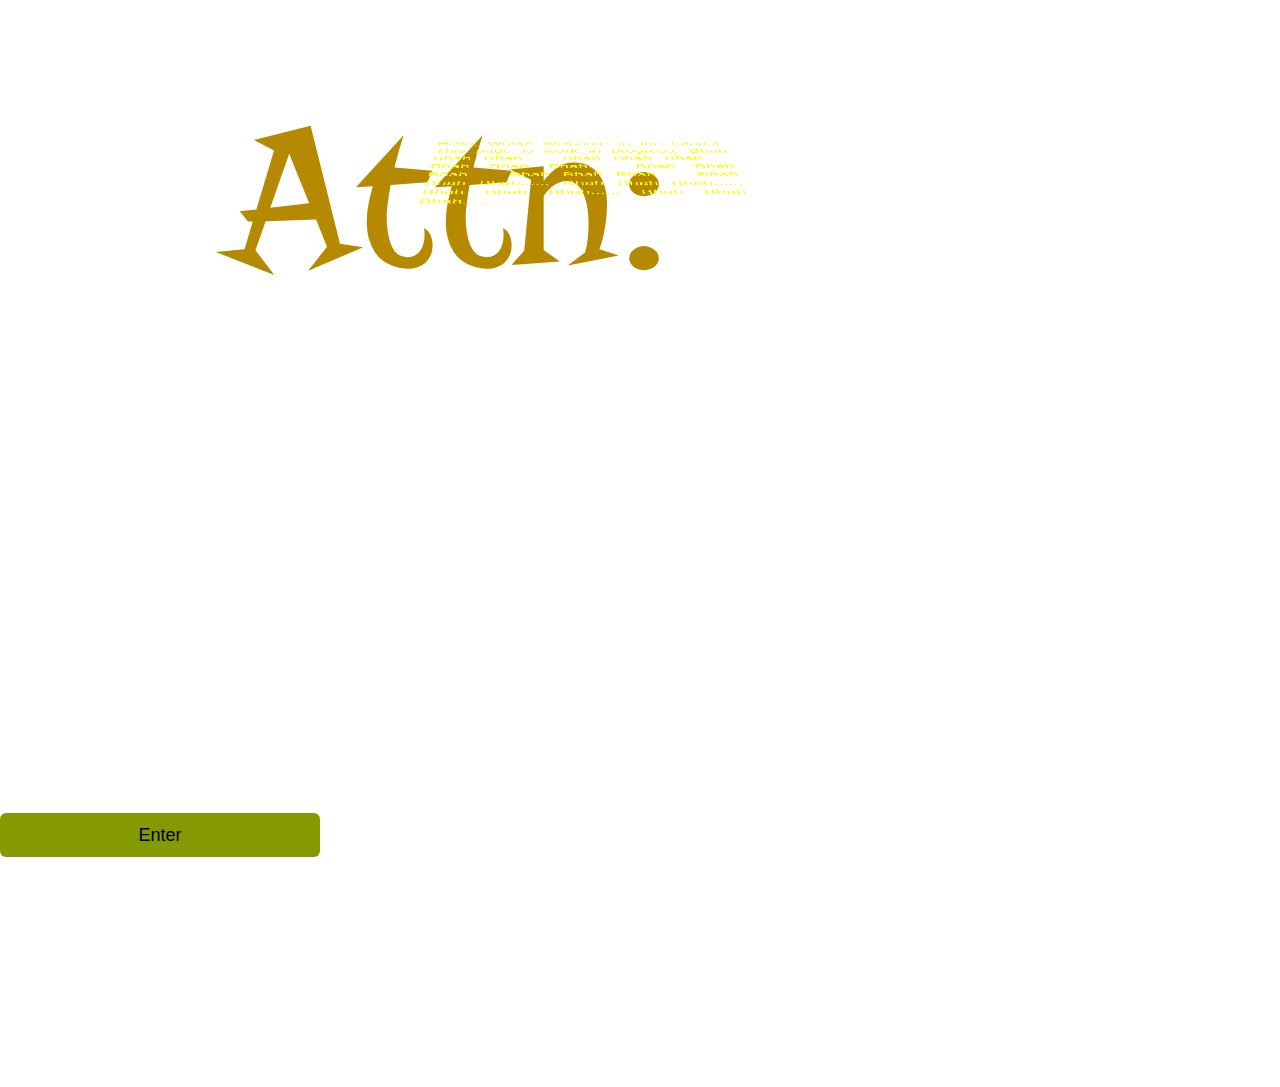
<file: index.html>
<!DOCTYPE html>
<html>
    <head>
        <meta charset='utf-8'>
        <meta name='viewport' content="width=device-width, initial-scale=1">
        
        <link href="https://fonts.googleapis.com/css?family=Risque" rel="stylesheet">
        <link href="static/css/animate.css" rel="stylesheet">
        <script src="https://ajax.googleapis.com/ajax/libs/jquery/3.1.0/jquery.min.js"></script>
        <script src="http://maxcdn.bootstrapcdn.com/bootstrap/3.3.7/js/bootstrap.min.js"></script>
        <link rel="stylesheet" href="http://maxcdn.bootstrapcdn.com/bootstrap/3.3.7/css/bootstrap.min.css">
        <link href="https://fonts.googleapis.com/css?family=Acme|Risque|Special+Elite" rel="stylesheet">
        <style>
            body {
                background-image: url('http://karenpalmer.com/wp-content/uploads/2016/01/Stars.jpg');
                margin-top: -230px;
                margin-bottom: 0;
            }
            
            .text-center {
                text-align: center;
            }
            @media screen and (min-width: 1000px) {
                .button {
                    margin-top: -5%;
                }
            }
            @-webkit-keyframes mymove {
                10% { color: #cb4b16; }
                25% { color: #dc322f; }
                40% { color: #d33682; }
                55% { color: #6c71c4; }
                75% { color: #268bd2; }
                90% { color: #2aa198; }
                100% { color: #859900; }
            }
            @keyframes mymove {
                10% { color: #cb4b16; }
                25% { color: #dc322f; }
                40% { color: #d33682; }
                55% { color: #6c71c4; }
                75% { color: #268bd2; }
                90% { color: #2aa198; }
                100% { color: #859900; }
            }
            .attn {
                color: #b58900;
                -webkit-animation: mymove 5s infinite;
                animation: mymove 5s infinite;
                z-index: 999;
            }
            .button {
                background-color: #859900;
                border: none;
                text-align: center;
                -webkit-transition-duration: 0.4s;
                transition-duration: 0.4s;
                cursor: pointer;
                margin-top: 14.5%;
            }
            .button:hover {
                background-color: yellow;
            }
            a {
                font-size: 20px;
                color: black;
            }
            a:hover {
                color: lightgrey;
            }
            #titles {
                position: absolute;
                width: 18em;
                height: 50em;
                bottom: 0;
                left: 50%;
                margin-left: -9em;
                font-size: 350%;
                text-align: justify;
                overflow: hidden;
                -webkit-transform-origin: 40% 100%;
                -moz-transform-origin: 40% 100%;
                -ms-transform-origin: 40% 100%;
                -o-transform-origin: 40% 100%;
                transform-origin: 40% 100%;
                -webkit-transform: perspective(300px) rotateX(15deg);
                -moz-transform: perspective(300px) rotateX(15deg);
                -ms-transform: perspective(300px) rotateX(15deg);
                -o-transform: perspective(300px) rotateX(15deg);
                transform: perspective(300px) rotateX(15deg);
            }

            #titles:after {
                position: absolute;
                content: ' ';
                left: 0;
                right: 0;
                top: 0;
                bottom: 60%;
                background-image: -webkit-linear-gradient(top, rgba(0,0,0,0.1) 0%, transparent 100%);
                background-image: -moz-linear-gradient(top, rgba(0,0,0,0.1) 0%, transparent 100%);
                background-image: -ms-linear-gradient(top, rgba(0,0,0,0.1) 0%, transparent 100%);
                background-image: -o-linear-gradient(top, rgba(0,0,0,0.1) 0%, transparent 100%);
                background-image: linear-gradient(top, rgba(0,0,0,0.1) 0%, transparent 100%);
                pointer-events: none;
                opacity: 0;
            }

            #titlecontent {
                position: absolute;
                -webkit-animation: scroll 20s linear 1s infinite;
                -moz-animation: scroll 20s linear 1s infinite;
                -ms-animation: scroll 20s linear 1s infinite;
                -o-animation: scroll 20s linear 1s infinite;
                animation: scroll 20s linear 1s infinite;
            }
            

            @-webkit-keyframes scroll {
                0% { top:100%;}
                50%{opacity: 0.8;}
                95%{opacity: 0;}
                100% { top: 50%; }
    }

            @-moz-keyframes scroll {
                0% { top: 100%;}
                50%{opacity: 0.8;}
                95%{opacity: 0;}
                100% { top: 50%; }
            }

            @-ms-keyframes scroll {
                0% { top: 100%;}
                50%{opacity: 0.8;}
                95%{opacity: 0;}
                100% { top: 50%; }
            }

            @-o-keyframes scroll {
                0% { top: 100%;}
                50%{opacity: 0.8;}
                95%{opacity: 0;}
                100% { top: 50%; }
            }

            @keyframes scroll {
                0% { top: 100%;}
                50%{opacity: 0.8;}
                95%{opacity: 0;}
                100% { top: 50%; }
            }

        </style>
    </head>
    <body>
        
            <div class='container'>
                    <div class="attn" style="font-family: 'Risque', cursive;font-size: 200px;">
                         <h1>Attn: </h1>
                    </div>
            </div>
              
        
        
        <div class="container">
            
                
                    <div id="titles">
                        <div id="titlecontent" >
                            <p style="color: yellow;">Hello, World! Welcome to the tutorial. This page is work in progress. Bhah Bhah Bhah...... Bhah Bhah Bhah...... Bhah Bhah Bhah......
                                Bhah Bhah Bhah...... Bhah Bhah Bhah...... Bhah Bhah Bhah...... Bhah Bhah Bhah...... Bhah Bhah Bhah...... Bhah Bhah Bhah......
                            </p>
                        </div>
                    </div>
               
        </div>  
                
        
        <a href="tutorial.html"><button type="button" class="col-md-3 btn btn-lg button">Enter</button></a>
        

        
                <script src="static/js/jquery.lettering.js"></script>
                <script src="static/js/jquery.textillate.js"></script>
                <script type="text/javascript">                        
                    $( document ).ready(function() {  
            
                        $('.attn').textillate({
                            in: {
                                effect:'shake',
                                delay: 50,
                                sequence: true
                            }
                        });
                    });
                </script>                 
    </body>
</html>
</file>
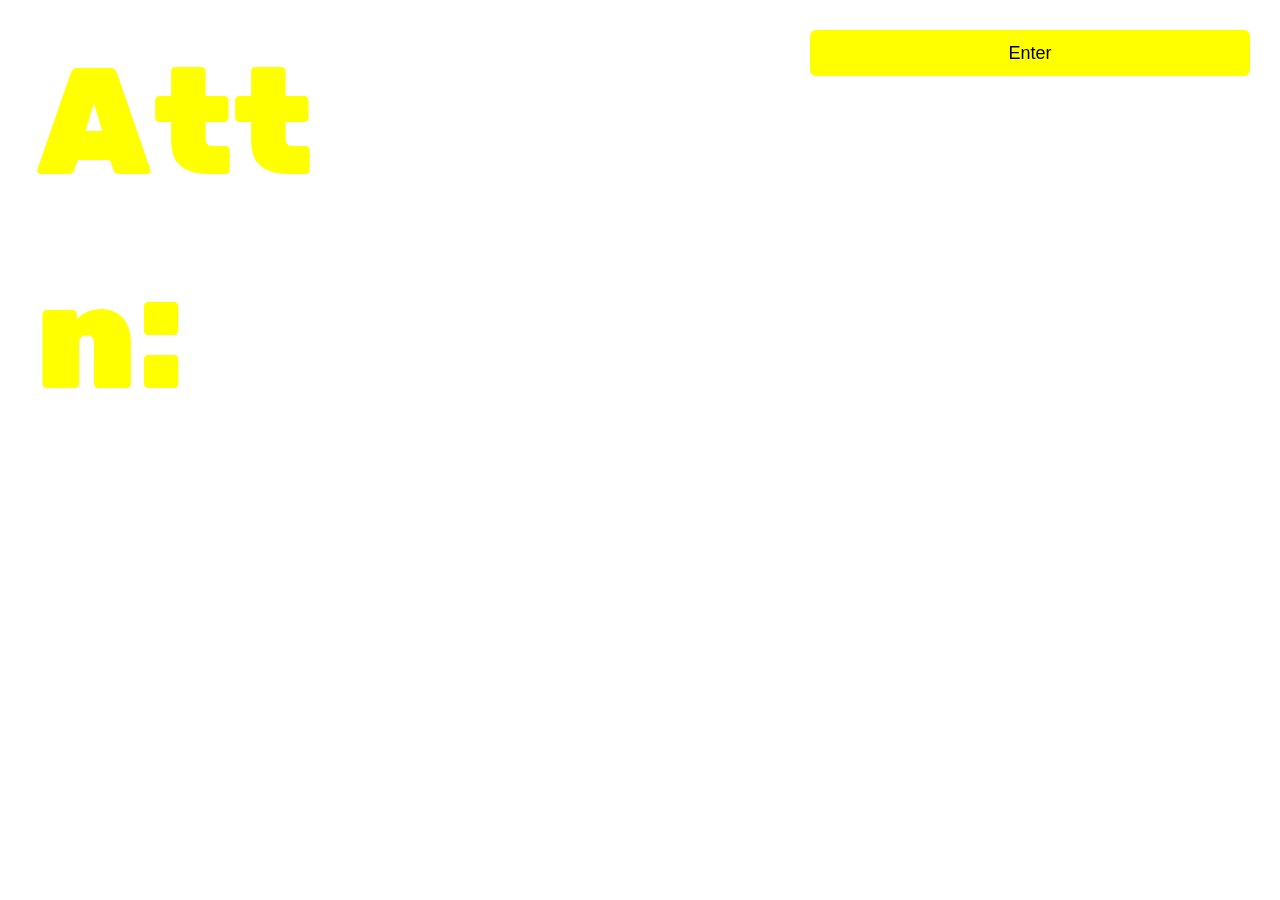
<file: starwar.html>
<!DOCTYPE html>
<html>
    <head>
        <meta charset='utf-8'>
        <meta name='viewport' content="width=device-width, initial-scale=1">
        <link href="https://fonts.googleapis.com/css?family=Rubik+One" rel="stylesheet">
        <link href="https://fonts.googleapis.com/css?family=Risque" rel="stylesheet">
        <link href="static/css/animate.css" rel="stylesheet" type="text/css">
        <link href="static/css/starwar.css" rel="stylesheet" type="text/css">
        <script src="https://ajax.googleapis.com/ajax/libs/jquery/3.1.0/jquery.min.js"></script>
        <script src="http://maxcdn.bootstrapcdn.com/bootstrap/3.3.7/js/bootstrap.min.js"></script>
        <link rel="stylesheet" href="http://maxcdn.bootstrapcdn.com/bootstrap/3.3.7/css/bootstrap.min.css">
        <link href="https://fonts.googleapis.com/css?family=Acme|Risque|Special+Elite" rel="stylesheet">
        <style></style>
            
    <body>
        <div class="container-fluid">
        <div class="row">
            <div class="col-md-4">
                <div class="attn"><h1>Attn:</h1></div>
            </div>
            <div style="float: right; width:500px;padding: 30px;">
                <a href="tutorial.html"><button class="btn btn-lg btn-block button" type="button">Enter</button></a>
            </div>
        </div>
        </div>
        
        
        <div id="wrapper">
            <div id="scroll-text">
                <p style="color:yellow;">"Star Wars galaxy" redirects here. For the video game, see Star Wars Galaxies. For the comic series named Star Wars Galaxy, see Star Wars (UK comics).</p>
                <p style="color:yellow;">Blah...Blah...Blah...Blah...Blah...Blah...Blah...Blah...Blah...Blah...Blah...Blah...Blah...Blah...Blah...</p>
            </div>
        </div>
        
        
<!-----------------------------------------------------------------------------------------------------------------------------
-------------------------------------------JS----------------------------------------------------------------------------------
------------------------------------------------------------------------------------------------------------------------------>
        <script src="static/js/jquery.lettering.js"></script>
        <script src="static/js/jquery.textillate.js"></script>
        <script type="text/javascript">                        
            $( document ).ready(function() {  
            
                $('.attn').textillate({
                    in: {
                        effect:'flash',
                        delay: 20,
                        sync: true,
                        loop: true
                    }
                });
            });
        </script>
        
        <iframe width="0" height="0" src="https://www.youtube.com/embed/FqE6VYfg0kg?autoplay=1&loop=1&playlist=FqE6VYfg0kg" frameborder="0" allowfullscreen></iframe>
    </body>   
</html>
</file>
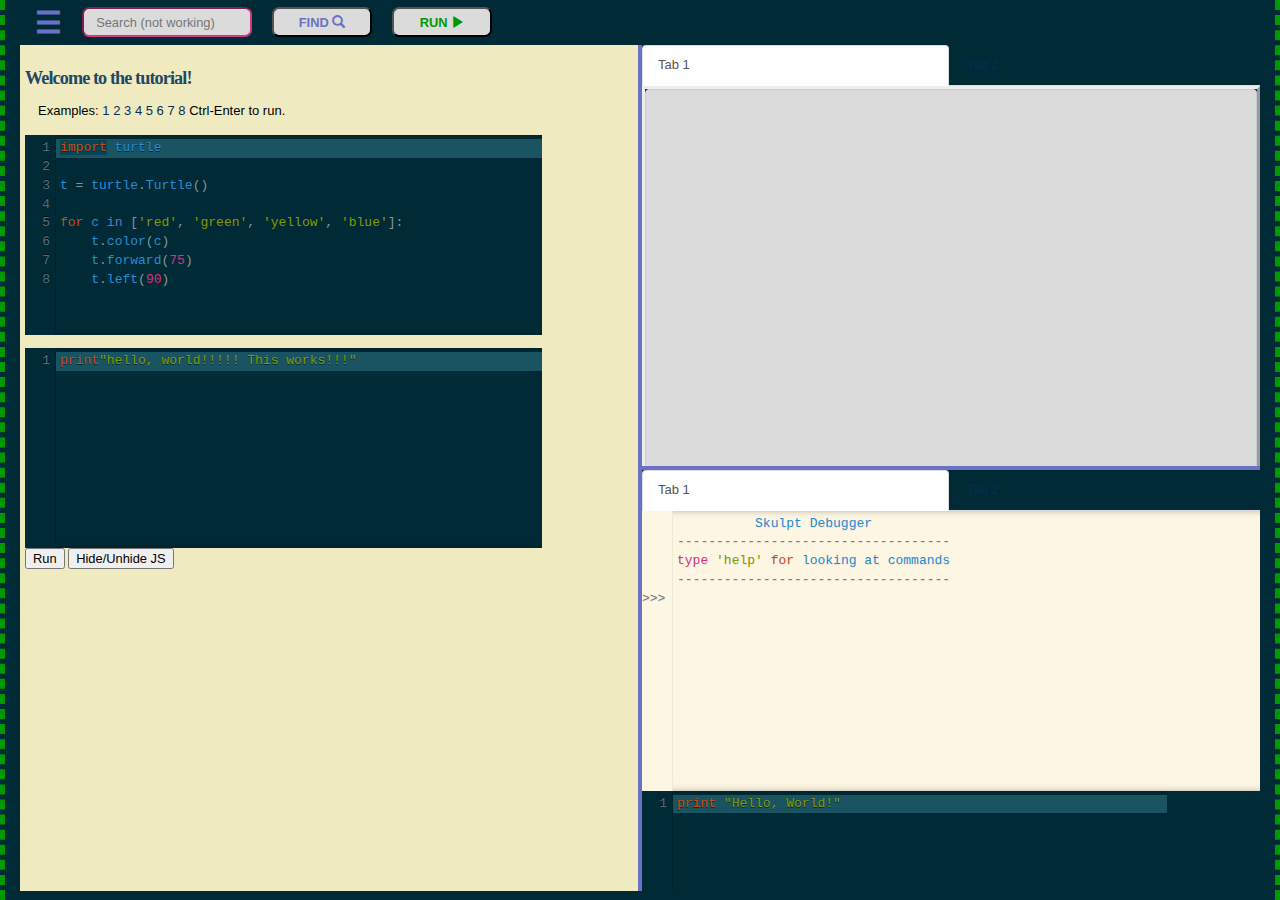
<file: tutorial.html>
<html style="background-color: #002b36; border-width:5px; border-style: none dashed; border-color: #090;"> 
    <head onclick="closeNav()" style="background-color: #cb4b16;"> 
	<meta charset="utf-8">
        
	<link rel="stylesheet" href="http://www.w3schools.com/lib/w3.css">
        <link rel="stylesheet" href="http://maxcdn.bootstrapcdn.com/bootstrap/3.3.7/css/bootstrap.min.css">
	<link rel="stylesheet" href="static/css/stylesheet_tut.css" type="text/css">
	<link rel="stylesheet" type="text/css" media="all" href="static/css/codemirror.css">
	<link rel="stylesheet" type="text/css" media="all" href="static/css/solarized.css">
    	<link rel="stylesheet" type="text/css" media="all" href="static/css/main.css">
    	<link rel="stylesheet" type="text/css" media="all" href="static/css/show-hint.css">
	<link rel="stylesheet" type="text/css" media="all" href="static/css/simplescrollbars.css">
	<script src="https://ajax.googleapis.com/ajax/libs/jquery/1.12.4/jquery.min.js"></script>
	<script type="text/javascript" src="https://ajax.googleapis.com/ajax/libs/jquery/2.2.0/jquery.min.js"></script>
    	<script src="static/js/codemirrorrepl.js" type="text/javascript"></script>
    	<script src="static/js/repl.js" type="text/javascript"></script>
    	<script src="static/js/python.js" type="text/javascript"></script>
    	<script src="static/js/skulpt.min.js" type="text/javascript"></script>
    	<script src="static/js/debugger.js" type="text/javascript"></script>
    	<script src="static/js/skulpt-stdlib.js" type="text/javascript"></script>
    	<script src="static/js/editor.js" type="text/javascript"></script>
    	<script src="static/js/debugger_cm.js" type="text/javascript"></script>
	<script src="static/js/closebrackets.js"></script>
	<script src="static/js/active-line.js"></script>
        <script src="static/js/matchbrackets.js"></script>
	<script src="static/js/fullscreen.js"></script>
	<script src="static/js/markdown.js"></script>
	<script src="static/js/bootbox.js"></script>
	<script src="static/js/bootstrap.min.js"></script>
	<script src="static/js/bootstrap.js"></script>
	<script src="static/js/jquery-1.11.2.min.js"></script>
        <script src="static/js/annotatescrollbar.js"></script>
        <script src="static/js/matchesonscrollbar.js"></script>
        <script src="static/js/searchcursor.js"></script>
        <script src="static/js/match-highlighter.js"></script>
	<script src="static/js/simplescrollbars.js"></script>
	<!--<script src="static/js/javascript.js"></script>-->
	<title>Tutorial Page</title>
        <style>
            .top-right-tab {
                width: 50%;
            }
            .bottom-right-tab {
                width: 50%;
            }
        </style>
    </head> 
 
<body id="myPage" style="background-color: #002b36; transition: background-color .5s;">
<script>
var nav_bool = 0;
function onNav() {
        if (nav_bool == 0){
                nav_bool = 1;
                document.getElementById("mySidenav").style.width = "250px";
                document.getElementById("main").style.marginLeft = "250px";
                document.getElementById("main").style.opacity = "0.50";
        }
        else{
                nav_bool = 0;
                document.getElementById("mySidenav").style.width = "0";
                document.getElementById("main").style.marginLeft= "0";
                document.getElementById("main").style.opacity = "1";
        }
}

function closeNav() {
        nav_bool = false;
        document.getElementById("mySidenav").style.width = "0";
        document.getElementById("main").style.marginLeft= "0";
        document.getElementById("main").style.opacity = "1";
}


</script>

<!---------------------------------------------------------------------------------->
<!---------------------Sidebar Popout----------------------------------------------->
<!---------------------------------------------------------------------------------->

	<div id="mySidenav" class="sidenav">
	  <a href="javascript:void(0)" class="closebtn" onclick="onNav()">&times;</a>
	  <a href="#" >About</a>
	  <a href="#" >Services</a>
	  <a href="#" >Clients</a>
	  <a href="#" >Contact</a>
	</div>

<!---------------------------------------------------------------------------------->
<!---------------------Top Navbar--------------------------------------------------->
<!---------------------------------------------------------------------------------->

	<div class="row" id="nav_bah">
		<div id="side_nav_bah" style="font-size: 30px; cursor: pointer; float: left;" onclick="onNav()"><b>&#9776;</b></div>
	        <input id="search_box" type="text" placeholder="  Search (not working)" style="float: left;">
	        <button id="search_button" type="button" style="float: left;"><b>FIND</b> <span class="glyphicon glyphicon-search"></span></button>
		<button id="run_python" type="button" style="float: left;"><b>RUN</b> <span class="glyphicon glyphicon-play"></span></button>
        </div>

<!---------------------------------------------------------------------------------->
<!---------------------------------------------------------------------------------->
<!---------------------------------------------------------------------------------->

<div id="main" onclick="closeNav()">
	<div class="container-fluid" style="margin:0px; overflow: hidden; height: 94%;">
		<div id="a" class="split split-horizontal scrollh" style="padding: 5px; overflow-y: scroll; background-color: #f0eac1;">


	<!------------------->
	<!- Math and Python ->
	<!- Tutorial Chpt.1 ->
	<!- Moded:01-14-16  ->
<!---------------------------------------------------------------------------------->
<!---------------------------------------------------------------------------------->
<!---------------------------------------------------------------------------------->
			<h2><b>Welcome to the tutorial!</b></h2>

			<p>Examples:
				<a href="#" id="codeexample1">1</a>
				<a href="#" id="codeexample2">2</a>
				<a href="#" id="codeexample3">3</a>
				<a href="#" id="codeexample4">4</a>
				<a href="#" id="codeexample5">5</a>
				<a href="#" id="codeexample6">6</a>
				<a href="#" id="codeexample7">7</a>
				<a href="#" id="codeexample8">8</a>
				Ctrl-Enter to run.
			</p>
			<textarea id="code" style="margin-left: 10px; width:50%; overflow-y: scroll;" class="scrollh">
import turtle

t = turtle.Turtle()

for c in ['red', 'green', 'yellow', 'blue']:
    t.color(c)
    t.forward(75)
    t.left(90)</textarea>
			<p id='result'></p>
			<textarea id="code2" style="height: 200px; ovrflow-y: scroll;">
print"hello, world!!!!! This works!!!"</textarea>
			<!--<textarea id="debugger_cm" style="height: 150px;" ></textarea>-->
			<button id="skulpt_run">Run</button>
			<button id="skulpt_js_output" onclick="var cm = $('.CodeMirror')[2].CodeMirror;$(cm.getWrapperElement()).toggle()">Hide/Unhide JS</button>
			<!--<textarea id="codeoutput" rows="30" cols="85" style="overflow-y: scroll">print "Hello, World!"</textarea>-->

<!---------------------------------------------------------------------------------->
<!--------------By Michael Borden and Tsz Ling Mo----------------------------------->
<!---------------------------------------------------------------------------------->



<!---------------------------------------------------------------------------------->
<!--------------Output/Debugging (right side)------------------------------------------------->
<!---------------------------------------------------------------------------------->

		</div>
		<div id="b" class="split split-horizontal" style="background-color: #002b36;">
			<!--<p>Output: (<a href="#" id="clearoutput">clear</a>)</p>-->


<!-----------------Output (top-right)----------------------------------------------->			
<div id="e" class="split">
    <ul class="nav nav-tabs">
        <li class="active top-right-tab">
            <a data-toggle="tab" href="#top-right">Tab 1</a>
        </li>
        <li class="top-right-tab">
            <a data-toggle="tab" href="#top-left">Tab 2</a>
        </li>
    </ul>
    <div class="tab-content">
        <div id="top-right" class="tab-pane fade in active" style="height:100%; width:100%; float: left; border-style: outset; margin-left: 0px;">
            <pre id="edoutput" style="height: 100%; width: 100%; margin: 0px; font-size: 20px; background-color: #dbdbdb;"></pre>
        </div>

        <div id="top-left" class="tab-pane fade" style="height:100%; width:100%; float: right; border-style: outset; margin-right: -0px;">
            <div id="mycanvas" style="height: 100%; width: 100%; margin: 0px; background-color: #dbdbdb;"></div>
        </div>
    </div>
</div>


<!-----------------Debugging (bottom-right)----------------------------------------->

			<div id="f" class="split">
                            <ul class="nav nav-tabs">
                                <li class="active bottom-right-tab">
                                    <a data-toggle="tab" href="#bottom-right-tab-1">Tab 1</a>
                                </li>
                                <li class="bottom-right-tab">
                                    <a data-toggle="tab" href="#bottom-right-tab-2">Tab 2</a>
                                </li>
                            </ul>    
                            
                            <div class="tab-content ">
                                
                                
                                
                                    <div id="bottom-right-tab-1" class="tab-pane fade in active">
                                        <textarea id="debugger_cm" style="height: 150px;" ></textarea>
                                        <textarea id="codeoutput" rows="30" cols="85" style="overflow-y: scroll;">print "Hello, World!"</textarea>
                                    </div>
                                
                                    <div id="bottom-right-tab-2" class="fade" style="height:100%; width:100%;">
                                        <textarea id="interactive" style="width: 100%;" cols="85" rows="30"></textarea>
                                    </div>
                                        
                                    
                            </div> 

<!---------------------------------------------------------------------------------->
<!-----------------EEEEEEE--NNN---NN--DDDDD----------------------------------------->
<!-----------------EE-------NNNN--NN--DD---DD--------------------------------------->
<!-----------------EEEE-----NN-NN-NN--DD----DD-------------------------------------->
<!-----------------EE-------NN--NNNN--DD---DD--------------------------------------->
<!-----------------EEEEEEE--NN---NNN--DDDDD----------------------------------------->
<!---------------------------------------------------------------------------------->

		</div>
	</div>
</div>

<!---------------------------------------------------------------------------------->
<!-----------------Some Random JS Shit---------------------------------------------->
<!---------------------------------------------------------------------------------->

<script src="static/js/split.js"></script>
<script>
    Split(['#a', '#b'], {
      gutterSize: 4,
      cursor: 'col-resize'
    })

    Split(['#e', '#f'], {
      direction: 'vertical',
      sizes: [50, 50],
      gutterSize: 4,
      cursor: 'row-resize'
    })
</script>
</body>
</html>
</file>
<file: static/css/starwar.css>
body {
    background-image: url('https://scontent-lga3-1.xx.fbcdn.net/v/t35.0-12/14060457_10210500806299193_27143124_o.jpg?oh=111f0f01fe43468e25f30002c5ba9041&oe=57B6594D');
    background-size: cover;
    background-repeat: no-repeat;
}
.attn {
    font-family: 'Rubik One', sans-serif;
    font-size: 150px; 
    color: yellow;
    margin-left: 0;
    padding: 20px;
}
.button {
    border-radius: 12px;
    text-align: center;
    -webkit-transition-duration: 0.5s;
    cursor: pointer;
    margin-right: 20px;
    background: yellow;
    color: black;
}
.button:hover {
    background-color: red;
}
a {
    font-size: 30px;
    color: black;
}
a:hover {
    color: white;
}
#wrapper {
    position: absolute;
    width: 80%;
    height: 50em;
    bottom:0;
    left: 32%;
    margin-left: -9em;
    font-size: 350%;
    text-align: justify;
    overflow: hidden;
    -webkit-transform-origin: 50% 50%;
    -moz-transform-origin: 50% 50%;
    -ms-transform-origin: 50% 50%;
    -o-transform-origin: 50% 50%;
    transform-origin: 50% 100%;
    -webkit-transform: perspective(300px) rotateX(15deg);
    -moz-transform: perspective(300px) rotateX(15deg);
    -ms-transform: perspective(300px) rotateX(15deg);
    -o-transform: perspective(300px) rotateX(15deg);
    transform: perspective(500px) rotateX(15deg);
}
#wrapper:after {
    background-image: -webkit-linear-gradient(top, rgba(0,0,0,0.1) 0%, transparent 100%);
    background-image: -moz-linear-gradient(top, rgba(0,0,0,0.1) 0%, transparent 100%);
    background-image: -ms-linear-gradient(top, rgba(0,0,0,0.1) 0%, transparent 100%);
    background-image: -o-linear-gradient(top, rgba(0,0,0,0.1) 0%, transparent 100%);
    background-image: linear-gradient(top, rgba(0,0,0,0.1) 0%, transparent 100%);
    pointer-events: none;
    opacity: 0;
}
#scroll-text {
    position: relative;
    -webkit-animation: scroll 20s linear 2s infinite;
    -moz-animation: scroll 20s linear 2s infinite;
    -ms-animation: scroll 20s linear 2s infinite;
    -o-animation: scroll 20s linear 2s infinite;
    animation: scroll 20s linear 2s infinite;
}
@-webkit-keyframes scroll {
    0% {top: 100%; opacity:0;}
    5% {opacity:1;}
    50%{opacity:0.8;}
    100%{top:50%;}
}
@-moz-keyframes scroll {
    0% {top: 100%; opacity:0;}
    5% {opacity:1;}
    50%{opacity:0.8;}
    100%{top:50%;}
}
@-ms-keyframes scroll {
    0% {top: 100%; opacity:0;}
    5% {opacity:1;}
    50%{opacity:0.8;}
    100%{top:50%;}
}
@-o-keyframes scroll {
    0% {top: 100%; opacity:0;}
    5% {opacity:1;}
    50%{opacity:0.8;}
    100%{top:50%;}
}
@keyframes scroll {
    0% {top: 100%; opacity:0;}
    5% {opacity:1;}
    50%{opacity:0.8;}
    100%{top:50%;}
}
</file>
<file: static/css/stylesheet_tut.css>
html, body {
	height: 100%;
}
body {
	box-sizing: border-box;
}
.split {
	-webkit-box-sizing: border-box;
	-moz-box-sizing: border-box;
	box-sizing: border-box;
	overflow-y: hidden;
	overflow-x: hidden;
}
.content {
	border: 1px solid #C0C0C0;
	box-shadow: inset 0 1px 2px #e4e4e4;
}
.gutter {
	background-color: #6c71c4;
	background-repeat: no-repeat;
	background-position: 50%;
}
.gutter:hover {
	background-color: #d33682;
}
.gutter.gutter-horizontal {
	cursor: col-resize;
}
.gutter.gutter-vertical {
	cursor: row-resize;
}
.split.split-horizontal, .gutter.gutter-horizontal {
	height: 100%;
	float: left;
}
pre {
	white-space: pre-wrap;       /* Since CSS 2.1 */
	white-space: -moz-pre-wrap;  /* Mozilla, since 1999 */
	white-space: -pre-wrap;      /* Opera 4-6 */
	white-space: -o-pre-wrap;    /* Opera 7 */
	word-wrap: break-word;       /* Internet Explorer 5.5+ */
}
.scrollh::-webkit-scrollbar-track{
	-webkit-box-shadow: inset 0 0 6px rgba(0,0,0,0.3);
	border-radius: 10px;
	background-color: #268bd2;
}
.scrollh::-webkit-scrollbar{
	width: 12px;
	background-color: #002b36;
}
.scrollh::-webkit-scrollbar-thumb{
	border-radius: 10px;
	-webkit-box-shadow: inset 0 0 6px rgba(0,0,0,1);
	background-color: #090;
}
.sidenav {
	height: 95%;
	width: 0;
	position: fixed;
	z-index: 10;
	top: 0;
	left: 0;
	background-color: #002b36;
	overflow-x: hidden;
	transition: 0.5s;
	margin-top: 55px;
	padding-top: 30px;
}
.sidenav a {
	z-index:100;
	padding: 2px 8px 2px 8px;
	text-decoration: none;
	font-size: 25px;
	color: #6c71c4;
	display: block;
	transition: 0.5s;
}
.sidenav a:hover, .offcanvas a:focus{
	color: #d33682;
}
.navbar {
	color: #002b36;
}
#search_box {
	border-color: #d33682;
	height: 30px;
        width: 170px;
        border-radius:7px;
	margin-left: 20px;
	margin-top: 7px;
	background-color: #dbdbdb;
	padding: 5px;
	color: black;
}
#search_button {
	color: #6c71c4;
	background-color: #dbdbdb;
	height: 30px;
        width: 100px;
	border-radius:7px;
	margin-left: 20px;
	margin-top: 7px;
}
#search_button:hover {
        color: #dbdbdb;
        background-color: #6c71c4;        
}
#run_python {
	background-color: #dbdbdb;
	color: #090;
	height: 30px;
        width: 100px;
        border-radius:7px;
        margin-left: 20px;
        margin-top: 7px;
}
#run_python:hover {
	background-color: #090;
        color: #dbdbdb;
}
.closebtn {
	position: absolute;
	top: 0;
	color: #6c71c4;
	right: 25px;
	font-size: 42px;
	margin-left: 47px;
}
#side_nav_bah {
	margin-left: 45px;
	font-size: 20px;
	cursor: pointer;
	color: #6c71c4;
	padding: 0px;
	padding-bottom: -5px;
}
.nav_bah #search_buttonz:hover {

}
#side_nav_bah:hover {
	color: #d33682;
}

#main {
	transition: margin-left .5s;
}
@media screen and (max-height: 450px) {
	.sidenav {padding-top: 15px;}
	.sidenav a {font-size: 18px;}
}
#save_pop_out {
	background-color: green;
}
</file>
<file: static/css/codemirror.css>
/* BASICS */

.CodeMirror {
  /* Set height, width, borders, and global font properties here */
  font-family: monospace;
  height: 200px;
  width: 85%;
}

.CodeMirror #code {
  /* Set height, width, borders, and global font properties here */
  font-family: monospace;
  height: 200;
  width: 85%;
}

.CodeMirror-scroll {
  /* Set scrolling behaviour here */
  overflow: auto;
}

/* PADDING */

.CodeMirror-lines {
  padding: 4px 0; /* Vertical padding around content */
}
.CodeMirror pre {
  padding: 0 4px; /* Horizontal padding of content */
}

.CodeMirror-scrollbar-filler, .CodeMirror-gutter-filler {
  background-color: white; /* The little square between H and V scrollbars */
}

/* GUTTER */

.CodeMirror-gutters {
  border-right: 1px solid #ddd;
  background-color: #f7f7f7;
  white-space: nowrap;
}
.CodeMirror-linenumbers {}
.CodeMirror-linenumber {
  padding: 0 3px 0 5px;
  min-width: 20px;
  text-align: right;
  color: #999;
  -moz-box-sizing: content-box;
  box-sizing: content-box;
}

/* CURSOR */

.CodeMirror div.CodeMirror-cursor {
  border-left: 1px solid black;
}
/* Shown when moving in bi-directional text */
.CodeMirror div.CodeMirror-secondarycursor {
  border-left: 1px solid silver;
}
.CodeMirror.cm-keymap-fat-cursor div.CodeMirror-cursor {
  width: auto;
  border: 0;
  background: #7e7;
}
/* Can style cursor different in overwrite (non-insert) mode */
div.CodeMirror-overwrite div.CodeMirror-cursor {}

.cm-tab { display: inline-block; }

.CodeMirror-ruler {
  border-left: 1px solid #ccc;
  position: absolute;
}

/* DEFAULT THEME */

.cm-s-default .cm-keyword {color: #708;}
.cm-s-default .cm-atom {color: #219;}
.cm-s-default .cm-number {color: #164;}
.cm-s-default .cm-def {color: #00f;}
.cm-s-default .cm-variable {color: black;}
.cm-s-default .cm-variable-2 {color: #05a;}
.cm-s-default .cm-variable-3 {color: #085;}
.cm-s-default .cm-property {color: black;}
.cm-s-default .cm-operator {color: black;}
.cm-s-default .cm-comment {color: #a50;}
.cm-s-default .cm-string {color: #a11;}
.cm-s-default .cm-string-2 {color: #f50;}
.cm-s-default .cm-meta {color: #555;}
.cm-s-default .cm-qualifier {color: #555;}
.cm-s-default .cm-builtin {color: #30a;}
.cm-s-default .cm-bracket {color: #997;}
.cm-s-default .cm-tag {color: #170;}
.cm-s-default .cm-attribute {color: #00c;}
.cm-s-default .cm-header {color: blue;}
.cm-s-default .cm-quote {color: #090;}
.cm-s-default .cm-hr {color: #999;}
.cm-s-default .cm-link {color: #00c;}

.cm-negative {color: #d44;}
.cm-positive {color: #292;}
.cm-header, .cm-strong {font-weight: bold;}
.cm-em {font-style: italic;}
.cm-link {text-decoration: underline;}

.cm-s-default .cm-error {color: #f00;}
.cm-invalidchar {color: #f00;}

div.CodeMirror span.CodeMirror-matchingbracket {color: #0f0;}
div.CodeMirror span.CodeMirror-nonmatchingbracket {color: #f22;}
.CodeMirror-activeline {background: rgba(0, 65, 82);}
.CodeMirror-activeline-background {background: rgba(0, 65, 82);}
.CodeMirror-activeline-gutter{background: rgba(0, 65, 82);}
/* STOP */

/* The rest of this file contains styles related to the mechanics of
   the editor. You probably shouldn't touch them. */

.CodeMirror {
  line-height: 1;
  position: relative;
  overflow: hidden;
  background: white;
  color: black;
}

.CodeMirror-scroll {
  /* 30px is the magic margin used to hide the element's real scrollbars */
  /* See overflow: hidden in .CodeMirror */
  margin-bottom: -30px; margin-right: -30px;
  padding-bottom: 30px;
  height: 100%;
  outline: none; /* Prevent dragging from highlighting the element */
  position: relative;
  -moz-box-sizing: content-box;
  box-sizing: content-box;
}
.CodeMirror-sizer {
  position: relative;
  border-right: 30px solid transparent;
  -moz-box-sizing: content-box;
  box-sizing: content-box;
}

/* The fake, visible scrollbars. Used to force redraw during scrolling
   before actuall scrolling happens, thus preventing shaking and
   flickering artifacts. */
.CodeMirror-vscrollbar, .CodeMirror-hscrollbar, .CodeMirror-scrollbar-filler, .CodeMirror-gutter-filler {
  position: absolute;
  z-index: 6;
  display: none;
}
.CodeMirror-vscrollbar {
  right: 0; top: 0;
  overflow-x: hidden;
  overflow-y: scroll;
}
.CodeMirror-hscrollbar {
  bottom: 0; left: 0;
  overflow-y: hidden;
  overflow-x: scroll;
}
.CodeMirror-scrollbar-filler {
  right: 0; bottom: 0;
}
.CodeMirror-gutter-filler {
  left: 0; bottom: 0;
}

.CodeMirror-gutters {
  position: absolute; left: 0; top: 0;
  padding-bottom: 30px;
  z-index: 3;
}
.CodeMirror-gutter {
  white-space: normal;
  height: 100%;
  -moz-box-sizing: content-box;
  box-sizing: content-box;
  padding-bottom: 30px;
  margin-bottom: -32px;
  display: inline-block;
  /* Hack to make IE7 behave */
  *zoom:1;
  *display:inline;
}
.CodeMirror-gutter-elt {
  position: absolute;
  cursor: default;
  z-index: 4;
}

.CodeMirror-lines {
  cursor: text;
}
.CodeMirror pre {
  /* Reset some styles that the rest of the page might have set */
  -moz-border-radius: 0; -webkit-border-radius: 0; border-radius: 0;
  border-width: 0;
  background: transparent;
  font-family: inherit;
  font-size: inherit;
  margin: 0;
  white-space: pre;
  word-wrap: normal;
  line-height: inherit;
  color: inherit;
  z-index: 2;
  position: relative;
  overflow: visible;
}
.CodeMirror-wrap pre {
  word-wrap: break-word;
  white-space: pre-wrap;
  word-break: normal;
}

.CodeMirror-linebackground {
  position: absolute;
  left: 0; right: 0; top: 0; bottom: 0;
  z-index: 0;
}

.CodeMirror-linewidget {
  position: relative;
  z-index: 2;
  overflow: auto;
}

.CodeMirror-widget {}

.CodeMirror-wrap .CodeMirror-scroll {
  overflow-x: hidden;
}

.CodeMirror-measure {
  position: absolute;
  height: 0;
  overflow: hidden;
  visibility: hidden;
}
.CodeMirror-measure pre { position: static; }

.CodeMirror div.CodeMirror-cursor {
  position: absolute;
  border-right: none;
  width: 0;
}

div.CodeMirror-cursors {
  visibility: hidden;
  position: relative;
  z-index: 1;
}
.CodeMirror-focused div.CodeMirror-cursors {
  visibility: visible;
}

.CodeMirror-selected { background: #d9d9d9; }
.CodeMirror-focused .CodeMirror-selected { background: #d7d4f0; }

.cm-searching {
  background: #ffa;
  background: rgba(255, 255, 0, .4);
}

/* IE7 hack to prevent it from returning funny offsetTops on the spans */
.CodeMirror span { *vertical-align: text-bottom; }

/* Used to force a border model for a node */
.cm-force-border { padding-right: .1px; }

@media print {
  /* Hide the cursor when printing */
  .CodeMirror div.CodeMirror-cursors {
    visibility: hidden;
  }
}

.CodeMirror-focused .cm-matchhighlight {
  background-position: bottom;
  background-repeat: repeat-x;
}
.cm-matchhighlight {
  background-color: rgba(0, 65, 82, 0.8);
}
.CodeMirror-selection-highlight-scrollbar {
  background-color: rgba(0, 65, 82, 0.8);
}
</file>
<file: static/css/solarized.css>
/*
Solarized theme for code-mirror
http://ethanschoonover.com/solarized
*/

/*
Solarized color pallet
http://ethanschoonover.com/solarized/img/solarized-palette.png
*/

.solarized.base03 { color: #002b36; }
.solarized.base02 { color: #073642; }
.solarized.base01 { color: #586e75; }
.solarized.base00 { color: #657b83; }
.solarized.base0 { color: #839496; }
.solarized.base1 { color: #93a1a1; }
.solarized.base2 { color: #eee8d5; }
.solarized.base3  { color: #fdf6e3; }
.solarized.solar-yellow  { color: #b58900; }
.solarized.solar-orange  { color: #cb4b16; }
.solarized.solar-red { color: #dc322f; }
.solarized.solar-magenta { color: #d33682; }
.solarized.solar-violet  { color: #6c71c4; }
.solarized.solar-blue { color: #268bd2; }
.solarized.solar-cyan { color: #2aa198; }
.solarized.solar-green { color: #859900; }

/* Color scheme for code-mirror */

.cm-s-solarized {
  line-height: 1.45em;
  color-profile: sRGB;
  rendering-intent: auto;
}
.cm-s-solarized.cm-s-dark {
  color: #839496;
  background-color:  #002b36;
  text-shadow: #002b36 0 1px;
}
.cm-s-solarized.cm-s-light {
  background-color: #fdf6e3;
  color: #657b83;
  text-shadow: #eee8d5 0 1px;
}

.cm-s-solarized .CodeMirror-widget {
  text-shadow: none;
}


.cm-s-solarized .cm-keyword { color: #cb4b16 }
.cm-s-solarized .cm-atom { color: #d33682; }
.cm-s-solarized .cm-number { color: #d33682; }
.cm-s-solarized .cm-def { color: #2aa198; }

.cm-s-solarized .cm-variable { color: #268bd2; }
.cm-s-solarized .cm-variable-2 { color: #b58900; }
.cm-s-solarized .cm-variable-3 { color: #6c71c4; }

.cm-s-solarized .cm-property { color: #2aa198; }
.cm-s-solarized .cm-operator {color: #6c71c4;}

.cm-s-solarized .cm-comment { color: #586e75; font-style:italic; }

.cm-s-solarized .cm-string { color: #859900; }
.cm-s-solarized .cm-string-2 { color: #b58900; }

.cm-s-solarized .cm-meta { color: #859900; }
.cm-s-solarized .cm-qualifier { color: #b58900; }
.cm-s-solarized .cm-builtin { color: #d33682; }
.cm-s-solarized .cm-bracket { color: #cb4b16; }
.cm-s-solarized .CodeMirror-matchingbracket { color: #859900; }
.cm-s-solarized .CodeMirror-nonmatchingbracket { color: #dc322f; }
.cm-s-solarized .cm-tag { color: #93a1a1 }
.cm-s-solarized .cm-attribute {  color: #2aa198; }
.cm-s-solarized .cm-header { color: #586e75; }
.cm-s-solarized .cm-quote { color: #93a1a1; }
.cm-s-solarized .cm-hr {
  color: transparent;
  border-top: 1px solid #586e75;
  display: block;
}
.cm-s-solarized .cm-link { color: #93a1a1; cursor: pointer; }
.cm-s-solarized .cm-special { color: #6c71c4; }
.cm-s-solarized .cm-em {
  color: #999;
  text-decoration: underline;
  text-decoration-style: dotted;
}
.cm-s-solarized .cm-strong { color: #eee; }
.cm-s-solarized .cm-tab:before {
  content: "";   /*visualize tab character*/
  color: #586e75;
  position:absolute;
}
.cm-s-solarized .cm-error,
.cm-s-solarized .cm-invalidchar {
  color: #586e75;
  border-bottom: 1px dotted #dc322f;
}

.cm-s-solarized.cm-s-dark .CodeMirror-selected {
  background: #073642;
}

.cm-s-solarized.cm-s-light .CodeMirror-selected {
  background: #eee8d5;
}

/* Editor styling */



/* Little shadow on the view-port of the buffer view */
.cm-s-solarized.CodeMirror {
  -moz-box-shadow: inset 7px 0 12px -6px #000;
  -webkit-box-shadow: inset 7px 0 12px -6px #000;
  box-shadow: inset 7px 0 12px -6px #000;
}

/* Gutter border and some shadow from it  */
.cm-s-solarized .CodeMirror-gutters {
  border-right: 1px solid;
}

/* Gutter colors and line number styling based of color scheme (dark / light) */

/* Dark */
.cm-s-solarized.cm-s-dark .CodeMirror-gutters {
  background-color:  #002b36;
  border-color: #00232c;
}

.cm-s-solarized.cm-s-dark .CodeMirror-linenumber {
  text-shadow: #021014 0 -1px;
}

/* Light */
.cm-s-solarized.cm-s-light .CodeMirror-gutters {
  background-color: #fdf6e3;
  border-color: #eee8d5;
}

/* Common */
.cm-s-solarized .CodeMirror-linenumber {
  color: #586e75;
  padding: 0 5px;
}

.cm-s-solarized .CodeMirror-gutter .CodeMirror-gutter-text {
  color: #586e75;
}

.cm-s-solarized .CodeMirror-lines .CodeMirror-cursor {
  border-left: 1px solid #819090;
}

/*
Active line. Negative margin compensates left padding of the text in the
view-port
*/
.cm-s-solarized.cm-s-dark .CodeMirror-activeline-background {
  background: rgba(255, 255, 255, 0.10);
}
.cm-s-solarized.cm-s-light .CodeMirror-activeline-background {
  background: rgba(0, 0, 0, 0.10);
}
</file>
<file: static/css/show-hint.css>
.CodeMirror-hints {
  position: absolute;
  z-index: 10;
  overflow: hidden;
  list-style: none;

  margin: 0;
  padding: 2px;

  -webkit-box-shadow: 2px 3px 5px rgba(0,0,0,.2);
  -moz-box-shadow: 2px 3px 5px rgba(0,0,0,.2);
  box-shadow: 2px 3px 5px rgba(0,0,0,.2);
  border-radius: 3px;
  border: 1px solid silver;

  background: white;
  font-size: 90%;
  font-family: monospace;

  max-height: 20em;
  overflow-y: auto;
}

.CodeMirror-hint {
  margin: 0;
  padding: 0 4px;
  border-radius: 2px;
  white-space: pre;
  color: black;
  cursor: pointer;
}

li.CodeMirror-hint-active {
  background: #08f;
  color: white;
}
</file>
<file: static/css/simplescrollbars.css>
.CodeMirror-simplescroll-horizontal div, .CodeMirror-simplescroll-vertical div {
  position: absolute;
  background: #268bd2;
  -moz-box-sizing: border-box;
  box-sizing: border-box;
  border: 1px solid #268bd2;
  border-radius: 5px;
  width: 8px;
}

.CodeMirror-simplescroll-horizontal, .CodeMirror-simplescroll-vertical {
  position: absolute;
  z-index: 6;
  background: #090;
}

.CodeMirror-simplescroll-horizontal {
  bottom: 0; left: 0;
  height: 8px;
}
.CodeMirror-simplescroll-horizontal div {
  bottom: 0;
  height: 100%;
}

.CodeMirror-simplescroll-vertical {
  right: 0; top: 0;
  width: 8px;
}
.CodeMirror-simplescroll-vertical div {
  right: 0;
  width: 100%;
}


.CodeMirror-overlayscroll .CodeMirror-scrollbar-filler, .CodeMirror-overlayscroll .CodeMirror-gutter-filler {
  display: none;
}

.CodeMirror-overlayscroll-horizontal div, .CodeMirror-overlayscroll-vertical div {
  position: absolute;
  background: #bcd;
  border-radius: 3px;
}

.CodeMirror-overlayscroll-horizontal, .CodeMirror-overlayscroll-vertical {
  position: absolute;
  z-index: 6;
}

.CodeMirror-overlayscroll-horizontal {
  bottom: 0; left: 0;
  height: 6px;
}
.CodeMirror-overlayscroll-horizontal div {
  bottom: 0;
  height: 100%;
}

.CodeMirror-overlayscroll-vertical {
  right: 0; top: 0;
  width: 6px;
}
.CodeMirror-overlayscroll-vertical div {
  right: 0;
  width: 100%;
}
</file>
<file: static/css/main.css>
/*
Copyright (c) 2008, Yahoo! Inc. All rights reserved.
Code licensed under the BSD License:
http://developer.yahoo.net/yui/license.txt
version: 3.0.0pr2
*/
/* reset */
html{color:#000;background:#FFF;}body,div,dl,dt,dd,ul,ol,li,h1,h2,h3,h4,h5,h6,pre,code,form,fieldset,legend,input,textarea,p,blockquote,th,td{margin:0;padding:0;}table{border-collapse:collapse;border-spacing:0;}fieldset,img{border:0;}address,caption,cite,code,dfn,em,strong,th,var{font-style:normal;font-weight:normal;}li{list-style:none;}caption,th{text-align:left;}h1,h2,h3,h4,h5,h6{font-size:100%;font-weight:normal;}q:before,q:after{content:'';}abbr,acronym{border:0;font-variant:normal;}sup{vertical-align:text-top;}sub{vertical-align:text-bottom;}input,textarea,select{font-family:inherit;font-size:inherit;font-weight:inherit;}input,textarea,select{*font-size:100%;}legend{color:#000;}
/* fonts */
body{font:13px/1.231 arial,helvetica,clean,sans-serif;*font-size:small;*font:x-small;}select,input,button,textarea{font:99% arial,helvetica,clean,sans-serif;}table{font-size:inherit;font:100%;}pre,code,kbd,samp,tt{font-family:monospace;*font-size:108%;line-height:100%;}


.body{overflow:hidden; _overflow:visible; _zoom:1;}
.page{margin: 0 auto; width: 750px;_text-align:left; padding-bottom:40px;}
.main{overflow: hidden;_overflow:visible;_zoom:1;}
.rightCol{float:right; width: 300px;_margin-left:-3px;}


html {
	background-color: white;
}

body {
	font-family: "Bitstream Vera Sans", "Arial", "Helvetica", sans-serif;
    font-weight: normal;
	color: black;
    font-size: 13px;
	background-color: white;
    line-height: 1.5;
}

#logo {
    padding-top: 40px;
    padding-bottom: 30px;
}

h1, h2, h3, h4, h5, h6 {
	font-family: "Bitstream Vera Serif", "Georgia", "Times New Roman", Times, serif;
    margin-top: 1em;
}

p, pre {
    line-height: 160%;
    margin: 1em;
}

h1, .h1 {
	font-size: 1.8em;
	font-weight: bold;
	font-style: normal;
    letter-spacing: -0.05em;
	color: rgb(31,72,100);
	/*font-variant: small-caps;*/
}

h2, .h2 {
	font-size: 1.4em;
    letter-spacing: -0.05em;
	font-weight: bold;
	font-style: normal;
	color: rgb(31,72,100);
	/*font-variant: small-caps;*/
}

ul.simpleList li {
	list-style-type: disc;
	margin-left: 40px;
}


a {
	color: rgb(4,47,83);
}

a:visited {
	color: rgb(4,47,83);
}


.main ul li {
	list-style-type: disc;
	list-style-position: outside;
	margin-left: 20px;
    clear:both;
}

.main ol li {
	list-style-type: decimal;
	list-style-position: outside;
	margin-left: 40px;
}

.footer {
    padding-top: 5em;
    font-size: 9px;
    text-align: center;
}

.rightCol {
    background-color: rgb(233, 228, 229);
    padding: 30px 30px 30px 30px;
    margin: 0px;
    margin-top: 2em;
    /*width: 240px;*/
}

.termcell {
    /*
    width: 10px;
    height: 16px;
    padding: 0;
    margin: 0;
    */
    /*letter-spacing: -1px; /* hmm, chromium-linux needs this right now */
    background-color: rgb(0,0,0);
    width: 8px;
    height: 16px;
}

#terminal {
    line-height: 16px;
    color: rgb(180,180,180);
    font-family: "Consolas","Lucida Console","Monaco",monospace;
    font-size: 13px;
    border: 3px solid rgb(31,72,100);
    width: 640px;
    margin: 20px;
}

code, pre {
	color: #444;
	font-family: "Consolas","Lucida Console","Monaco",monospace;
}

pre {
    margin-left: 14px;
    font-size: 16px;
    line-height: 1.2em;
}

cite {
    display: block;
    font-style: italic;
    font-size: .85em;
    padding-left: 20px;
}

em {
    font-style: oblique;
}

sup {
    vertical-align: super;
}

.under {
    text-decoration: underline;
}

#field {
    margin-top: 20px;
    margin-left: 20px;
}

#ed {
    font-family: "Consolas","Lucida Console","Monaco",monospace;
    margin: 0;
    padding: 0;
    border: 0;
}

.edline {
    background: black;
    font-size: 14px;
    height: 16px;
    margin: 0;
    padding: 0;
    border: 0;
    color: white;
}

#cursor {
    position: absolute;
    background: red;
    height: 16px;
    width: 8px;
}

#edoutput {
    background: #ccc;
    color: black;
    height: 100px;
    overflow: auto;
    font-family: "Consolas","Lucida Console","Monaco",monospace;
    font-size: 9pt;
}

.note-gutter {
    width: 30px;
}
</file>
